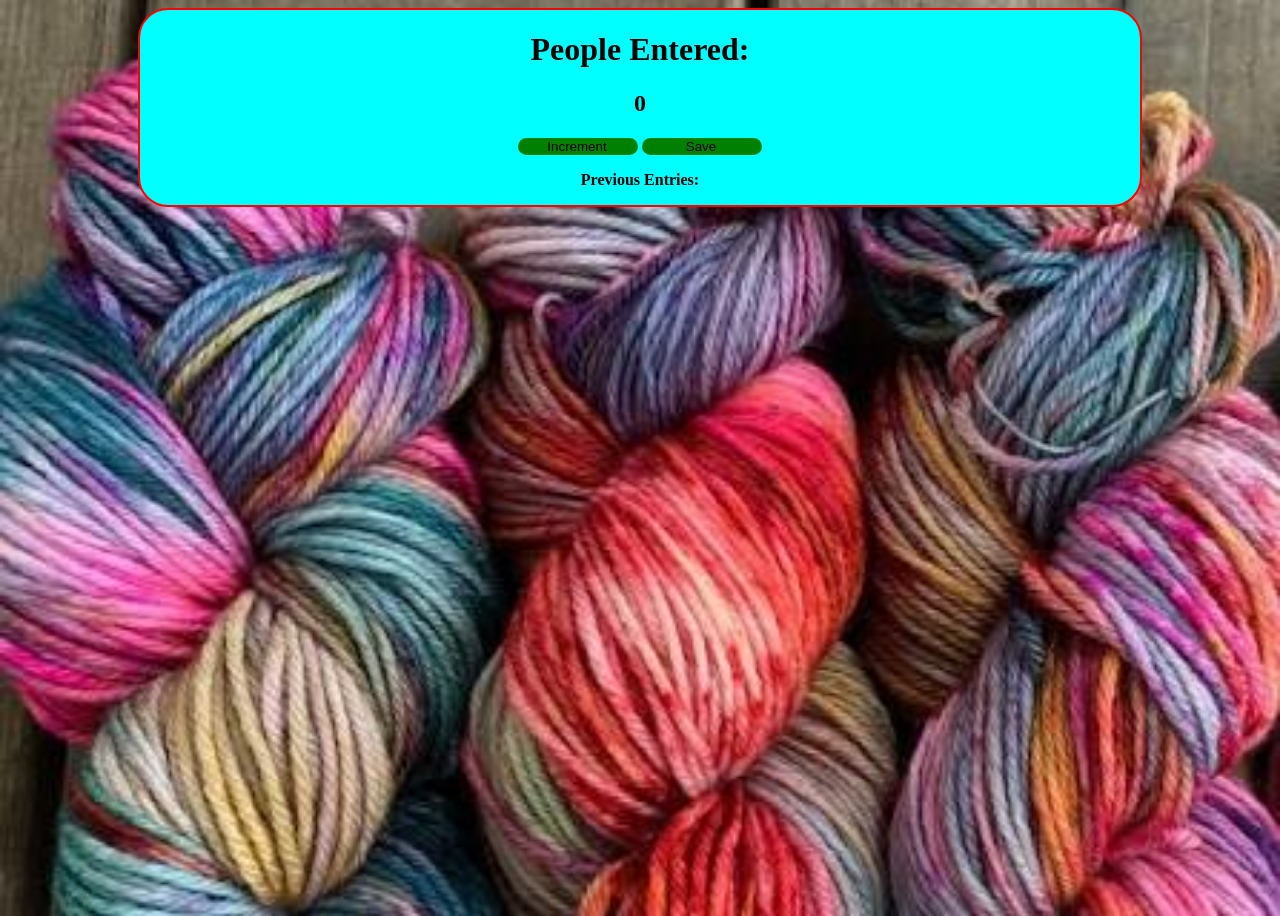
<file: index.html>
<!DOCTYPE html>
<html lang="en">
<head>
    <meta charset="UTF-8">
    <meta name="viewport" content="width=device-width, initial-scale=1.0">
    <link rel="stylesheet" href="index.css">
    <title>Document</title>
</head>
<body>
    <div class="container">
    <h1>People Entered:</h1>
    <h2 id="count-el">0</h2>
    <button id="btn-incre" onClick="increment()">Increment</button>
    <button  onclick="Save()">Save</button>
    <p id="save-el">Previous Entries:</p>
    <script src="index.js">  </script>
    </div>
</body>
</html>
</file>
<file: index.css>
.container{
    margin: auto;
    max-width :80px;
    background-color: aqua;
    border-radius: 30px;
    border: 2px solid red;
    
}
body{
    background-image: url(images-6.jpeg);
    background-size:cover;
    font-family: -apple-system;
     font-weight: bold;
    text-align: center;
    height: 100vh;
}

button{
    border:none;
    border-radius: 60px;
    background-color: green;
    padding-left: 12px;
    padding-right: 14px;
    width: 120px;
    cursor:pointer;
   
}
button:hover{
    background-color:red;
   transition: 4sec;
}
.container{
    max-width: 1000px;
    width: 100%;
}
</file>
